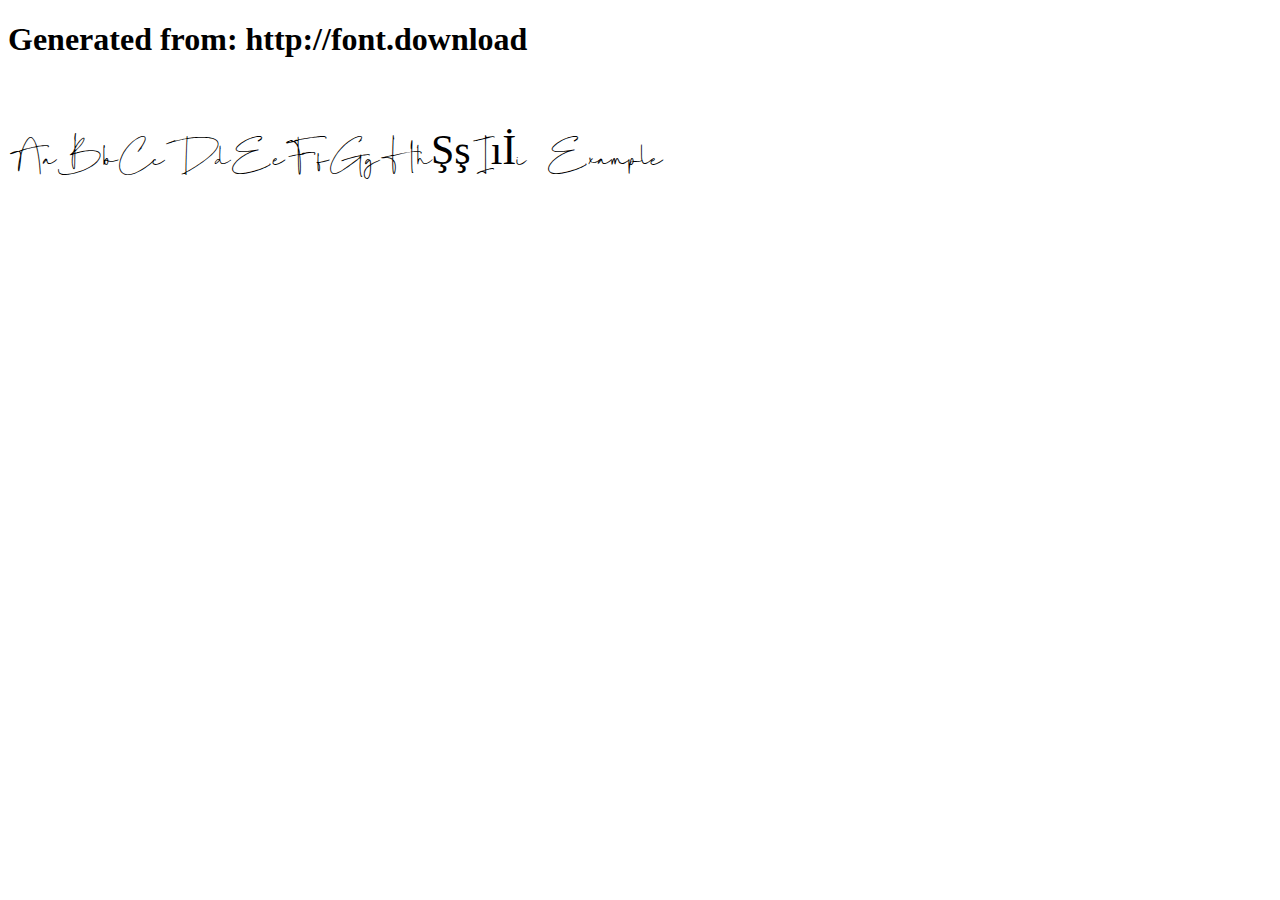
<file: assest/wanderlust-free-webfont/example.html>
<!DOCTYPE html>
<html xmlns="http://www.w3.org/1999/xhtml">
<head>
    <meta http-equiv="Content-Type" content="text/html; charset=utf-8"/>
    <link rel="stylesheet" type="text/css"
          href="style.css"/>
</head>

<body>

<h1>Generated from: http://font.download</h1><br/>
<h1 style="font-family:'Wanderlust Free Regular';font-weight:normal;font-size:42px">AaBbCcDdEeFfGgHhŞşIıİi Example</h1>


</body>
</html>
</file>
<file: assest/wanderlust-free-webfont/style.css>
/* #### Generated By: http://font.download #### */

    @font-face {
    font-family: 'Wanderlust Free Regular';
    font-style: normal;
    font-weight: normal;
    src: local('Wanderlust Free Regular'), url('WanderlustFree-MV62v.woff') format('woff');
    }
</file>
